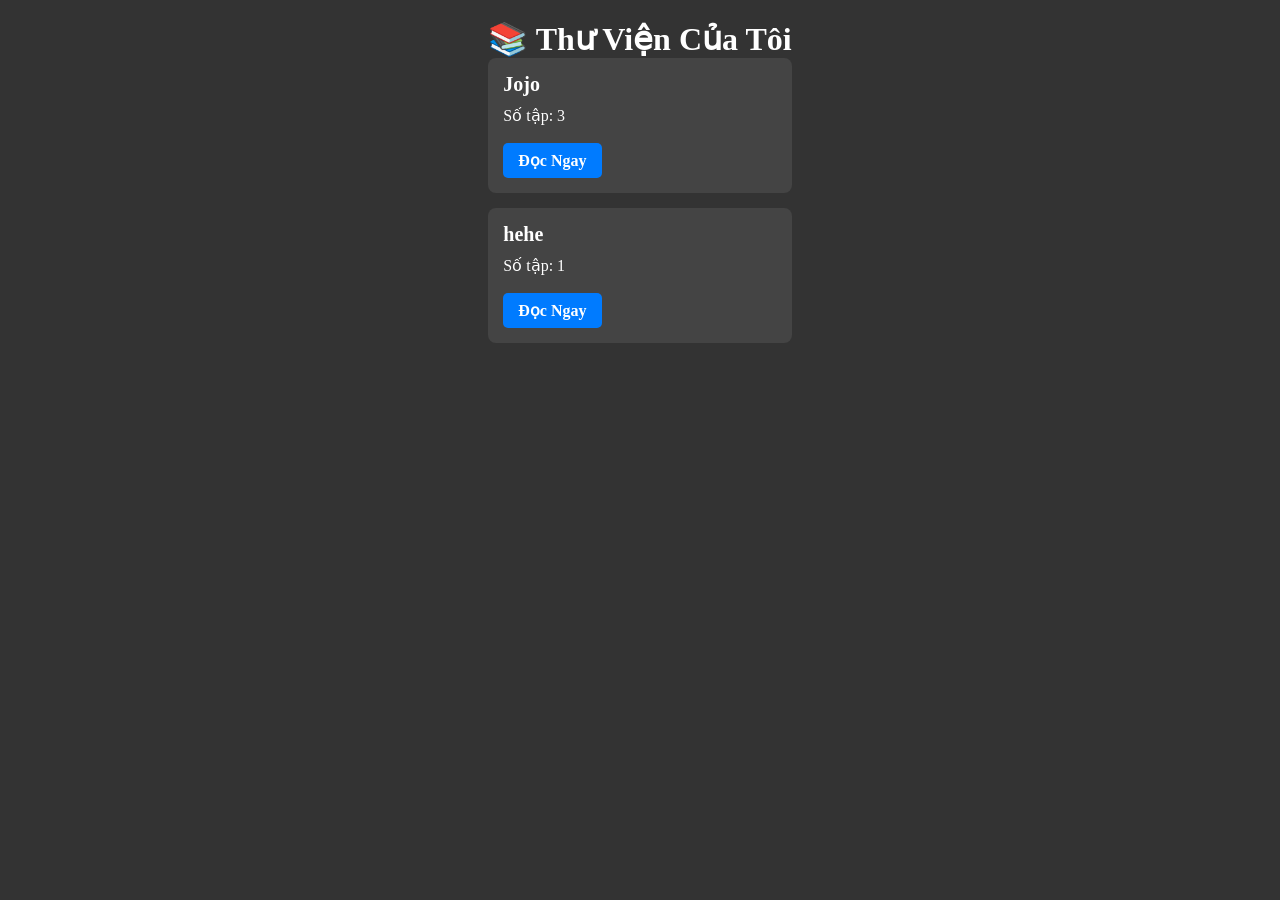
<file: index.html>
<!DOCTYPE html>
<html lang="vi">
<head>
    <meta charset="UTF-8">
    <meta name="viewport" content="width=device-width, initial-scale=1.0">
    <title>Dashboard Đọc Truyện</title>
    <link rel="stylesheet" href="style.css">
    <style>
        .dashboard-container { max-width: 600px; margin: 0 auto; padding: 20px; color: white; }
        .story-card { background: #444; padding: 15px; margin-bottom: 15px; border-radius: 8px; }
        .story-card h2 { margin-bottom: 10px; font-size: 20px; }
        .read-btn { display: inline-block; background: #007bff; color: white; text-decoration: none; padding: 8px 15px; border-radius: 5px; font-weight: bold; }
    </style>
</head>
<body>
    <div class="dashboard-container">
        <h1>📚 Thư Viện Của Tôi</h1>
        <div id="story-list">
            <!-- Danh sách truyện sẽ được load vào đây -->
        </div>
    </div>
    <script src="dashboard.js"></script>
</body>
</html>
</file>
<file: style.css>
* { box-sizing: border-box; margin: 0; padding: 0; }
body { background-color: #333; display: flex; justify-content: center; padding-bottom: 80px; }
#app-container { width: 100%; max-width: 600px; display: flex; flex-direction: column; align-items: center; }
#pdf-container { width: 100%; display: flex; flex-direction: column; align-items: center; }
.pdf-page { width: 100%; max-width: 100%; margin-bottom: 10px; box-shadow: 0 4px 6px rgba(0,0,0,0.3); background-color: white; }

/* CSS MỚI: Cụm nút chuyển chunk */
.chunk-controls {
    width: 90%;
    display: flex;
    justify-content: space-between;
    gap: 10px;
    margin: 20px 0 40px 0;
}

.chunk-controls button {
    flex: 1;
    background-color: #007bff;
    color: white;
    border: none;
    padding: 12px;
    font-size: 15px;
    font-weight: bold;
    border-radius: 8px;
    cursor: pointer;
}

.chunk-controls button:disabled { background-color: #555; cursor: not-allowed; }

/* Thanh nổi */
#floating-nav {
    position: fixed; bottom: 15px; left: 50%; transform: translateX(-50%);
    background-color: rgba(30, 30, 30, 0.85); padding: 10px; border-radius: 30px;
    display: flex; gap: 10px; align-items: center; box-shadow: 0 4px 15px rgba(0,0,0,0.6);
    z-index: 1000; backdrop-filter: blur(5px); width: max-content;
}
#floating-nav button {
    background-color: #555; color: white; border: none; width: 40px; height: 40px;
    border-radius: 50%; font-size: 16px; cursor: pointer; display: flex; justify-content: center; align-items: center;
}
#floating-nav button:active { background-color: #777; }
.jump-container { display: flex; gap: 5px; align-items: center; background: #fff; padding: 3px 5px; border-radius: 20px; }
#page-input { width: 65px; border: none; outline: none; text-align: center; font-size: 16px; padding: 5px; border-radius: 15px; }
#btn-jump { background-color: #007bff !important; border-radius: 15px !important; width: auto !important; padding: 0 15px !important; font-weight: bold; }
</file>
